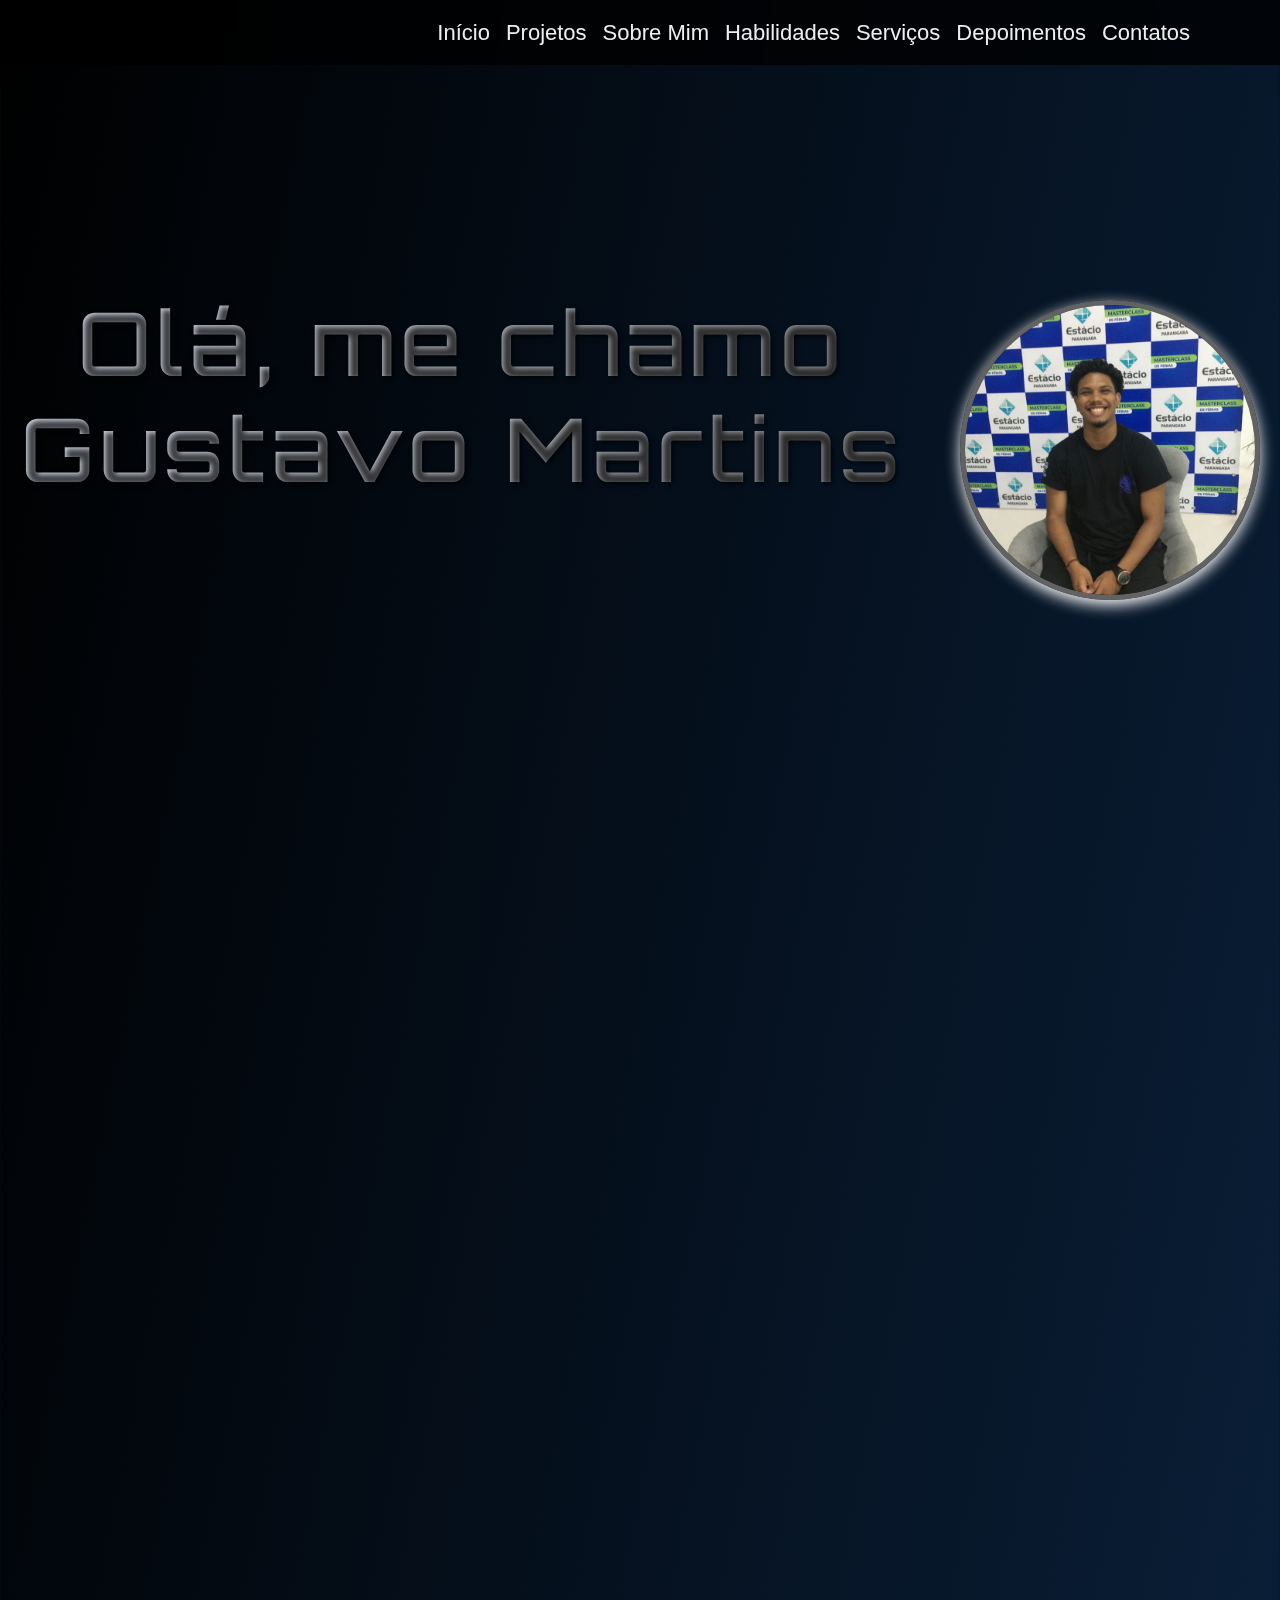
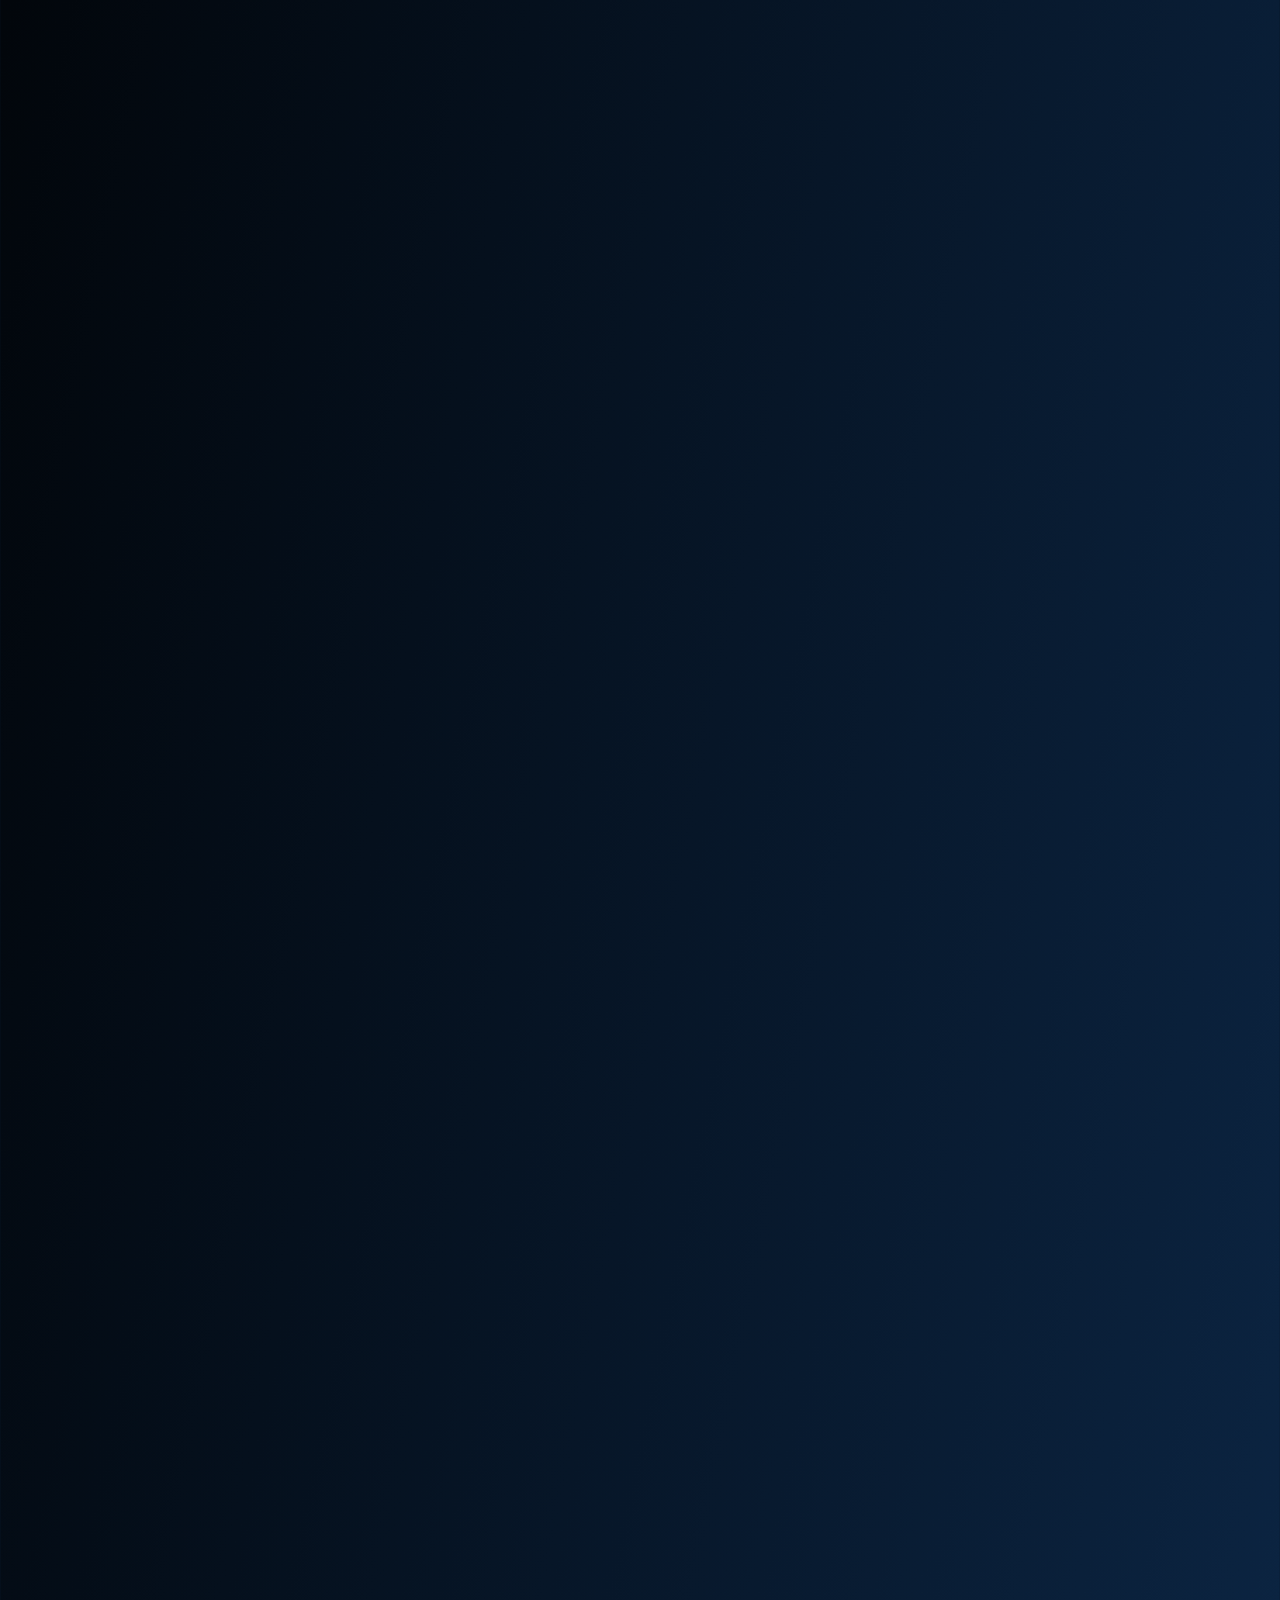
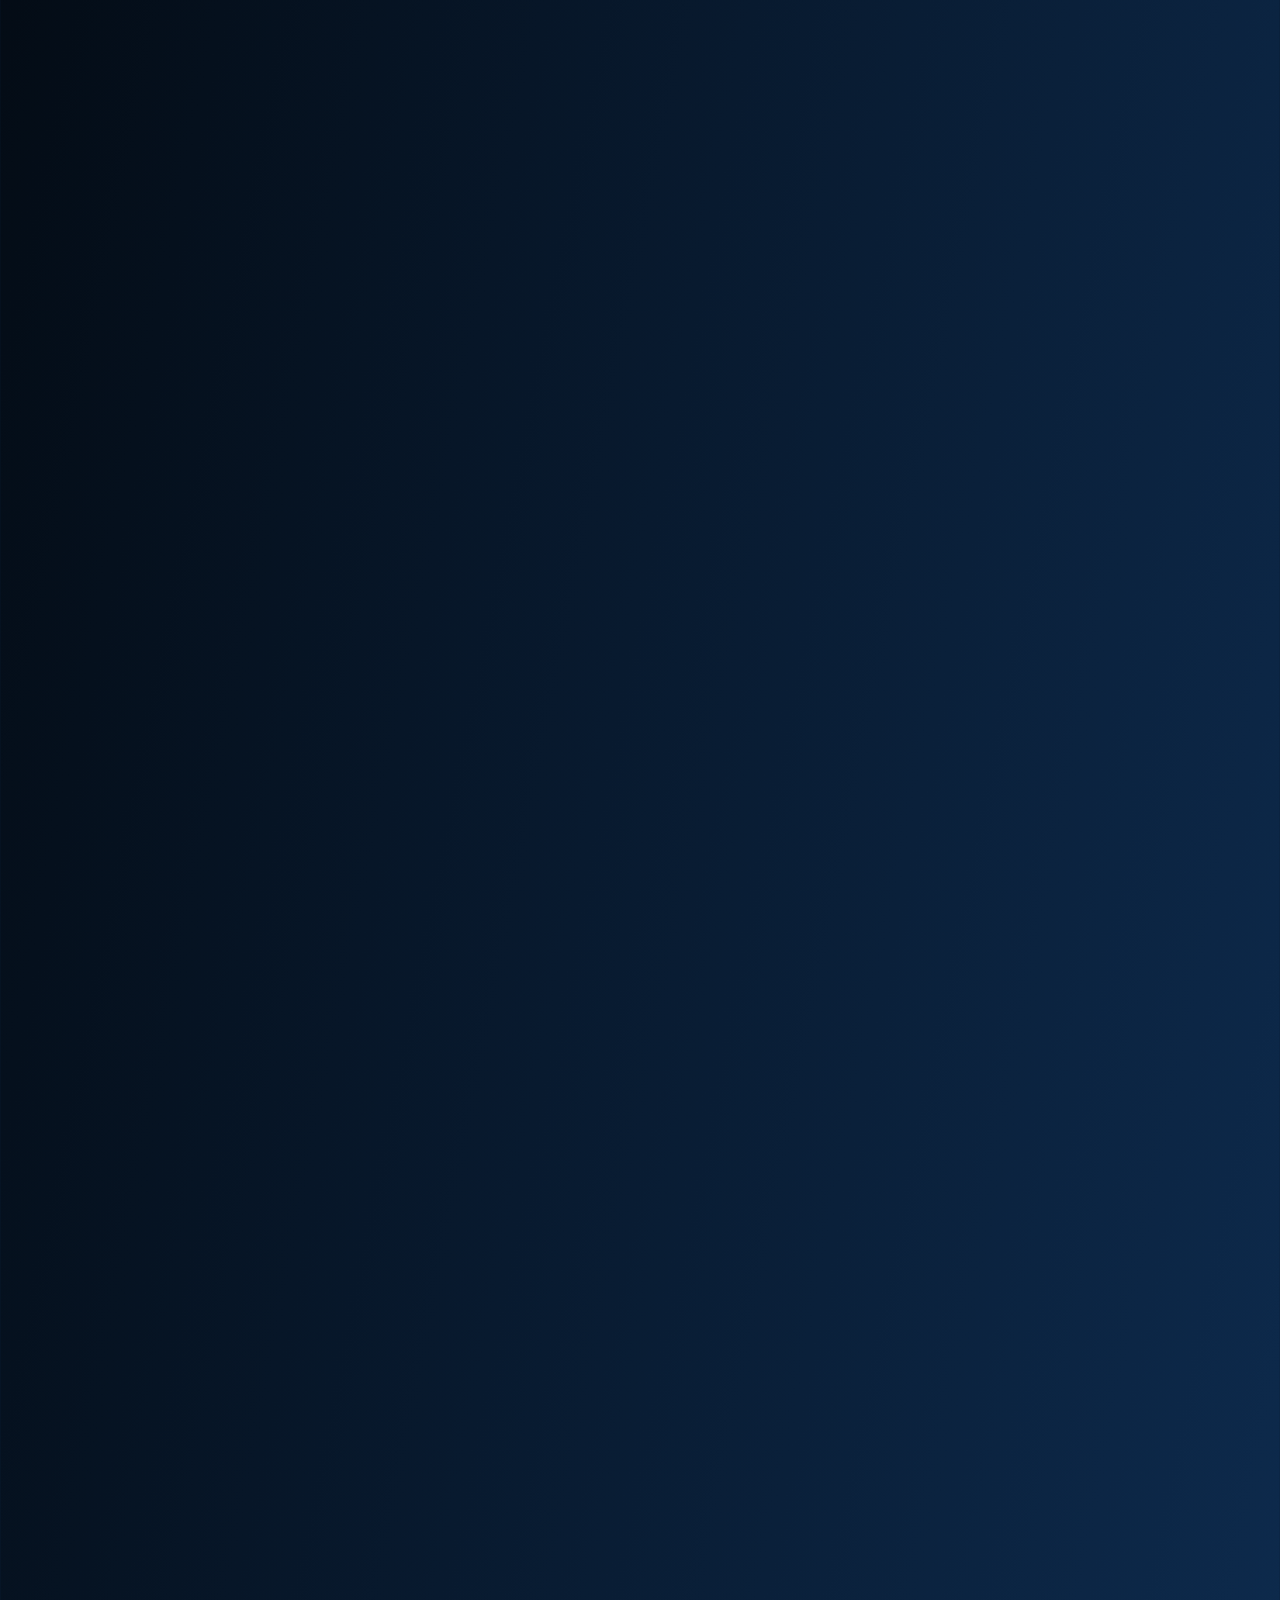
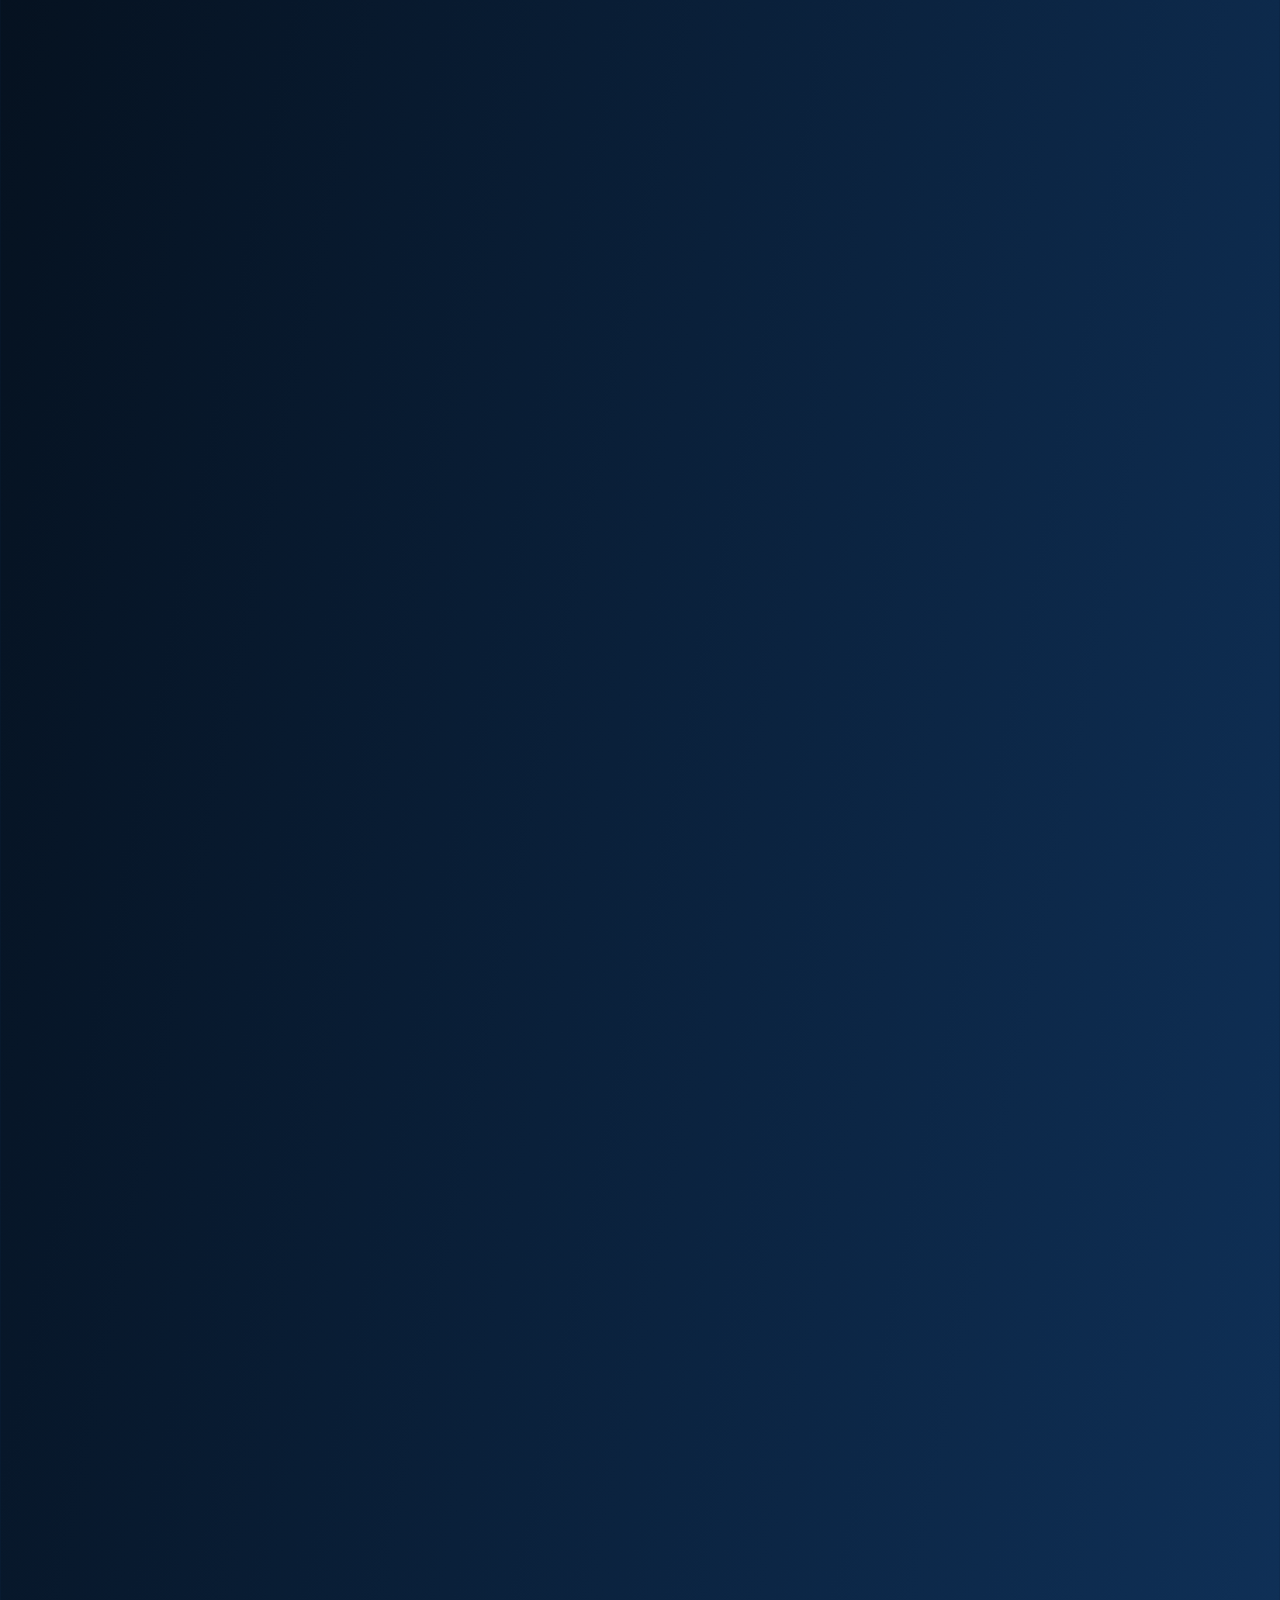
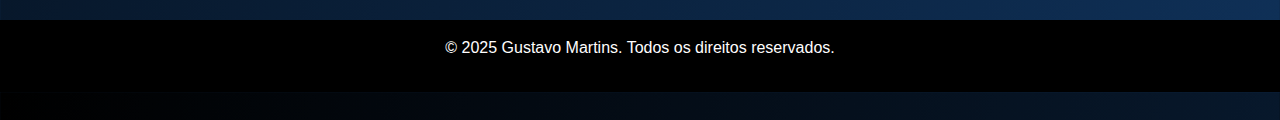
<file: index.html>
<!DOCTYPE html>
<html lang="pt-br">
<head>
  <meta charset="UTF-8" />
  <meta name="viewport" content="width=device-width, initial-scale=1" />
  <title>Portfólio - Gustavo Martins</title>

  <!-- CSS e Bibliotecas -->
  <link href="https://cdn.jsdelivr.net/npm/bootstrap@5.3.0/dist/css/bootstrap.min.css" rel="stylesheet" />
  <link href="https://cdnjs.cloudflare.com/ajax/libs/font-awesome/6.5.0/css/all.min.css" rel="stylesheet" />
  <link href="https://unpkg.com/aos@2.3.1/dist/aos.css" rel="stylesheet" />
  <link href="https://fonts.googleapis.com/css2?family=Orbitron:wght@600;900&display=swap" rel="stylesheet">
  <link href="https://fonts.googleapis.com/css2?family=Bebas+Neue&display=swap" rel="stylesheet">
  <link href="https://fonts.googleapis.com/css2?family=Poppins:wght@600&display=swap" rel="stylesheet">
  <link rel="stylesheet" href="style.css">
</head>
<body>

  <!-- Navbar -->
  <nav class="navbar navbar-expand-lg navbar-dark fixed-top">
    <div class="container">
      <button class="navbar-toggler" type="button" data-bs-toggle="collapse" data-bs-target="#navbarNav">
        <span class="navbar-toggler-icon"></span>
      </button>
      <div class="collapse navbar-collapse justify-content-end" id="navbarNav">
        <ul class="navbar-nav">
          <li class="nav-item"><a class="nav-link" href="#inicio">Início</a></li>
          <li class="nav-item"><a class="nav-link" href="#projetos">Projetos</a></li>
          <li class="nav-item"><a class="nav-link" href="#sobre">Sobre Mim</a></li>
          <li class="nav-item"><a class="nav-link" href="#habilidades">Habilidades</a></li>
          <li class="nav-item"><a class="nav-link" href="#servicos">Serviços</a></li>
          <li class="nav-item"><a class="nav-link" href="#depoimentos">Depoimentos</a></li>
          <li class="nav-item"><a class="nav-link" href="#contatos">Contatos</a></li>
        </ul>
      </div>
    </div>
  </nav>

  <!-- Início -->
  <section id="inicio" class="section d-flex justify-content-center align-items-center">
    <div class="intro-text text-center me-4" data-aos="fade-up">
      <h1>Olá, me chamo <br>Gustavo Martins</h1>
      <p>Desenvolvedor Web</p>
    </div>
    <div class="intro-image" data-aos="fade-up" data-aos-delay="300">
      <img src="gus1.jpg" alt="Foto de Gustavo Martins" class="img-fluid" />
    </div>
  </section>

  <!-- Projetos -->
  <section id="projetos" class="section container" data-aos="fade-up">
    <h2 class="mb-5 text-center">Projetos</h2>
    <div class="row g-4">
      <div class="col-md-4">
        <a href="https://revo-fit.com/" target="_blank" class="project-card-link">
          <div class="card p-3 shadow-sm project-card h-100">
            <div class="card-body">
              <h5 class="card-title">Landing Page Academia</h5>
              <p class="card-text">
                Projeto moderno utilizando TypeScript, React e TailwindCSS para criar uma landing page responsiva para academia.
                Backend desenvolvido em Node.js com Supabase.
              </p>
              <i class="fab fa-github github-icon"></i>
            </div>
          </div>
        </a>
      </div>
      <div class="col-md-4">
        <a href="https://github.com/gusttamartins01/chatbot-teste.git" target="_blank" class="project-card-link">
          <div class="card p-3 shadow-sm project-card h-100">
            <div class="card-body">
              <h5 class="card-title">Chatbot com IA</h5>
              <p class="card-text">
                Chatbot interativo com inteligência artificial feito em HTML, CSS, JS e Node.js.
                Permite tirar dúvidas com respostas automatizadas.
              </p>
              <i class="fab fa-github github-icon"></i>
            </div>
          </div>
        </a>
      </div>
      <div class="col-md-4">
        <a href="https://github.com/gusttamartins01/fruit-catcher-game.git" target="_blank" class="project-card-link">
          <div class="card p-3 shadow-sm project-card h-100">
            <div class="card-body">
              <h5 class="card-title">Jogo Fruit Catcher</h5>
              <p class="card-text">
                Jogo de pegar frutas usando HTML, CSS e JavaScript.
                Layout responsivo, ótimo para dispositivos móveis.
              </p>
              <i class="fab fa-github github-icon"></i>
            </div>
          </div>
        </a>
      </div>
    </div>
  </section>

  <!-- Sobre Mim -->
  <section id="sobre" class="section container py-5" data-aos="fade-up">
    <h2 class="mb-4 text-center fs-1 animate-float">Sobre Mim</h2>
    <div class="row align-items-center">
      <div class="col-md-7">
        <p>
          Olá! Me chamo <strong>Gustavo Martins</strong>, sou natural de <strong>Fortaleza - CE</strong> e atuo como
          <strong>Desenvolvedor Web</strong>, com experiência em <strong>HTML, CSS, JavaScript, React, Bootstrap, Tailwind, TypeScript</strong>
          e <strong>Node.js</strong>. Atualmente, curso <strong>Análise e Desenvolvimento de Sistemas</strong>.
        </p>
        <p>
          Sou apaixonado por resolver problemas reais com tecnologia e acredito que ela transforma desafios em soluções práticas.
          Tenho forte interesse em projetos que impactem positivamente a vida das pessoas.
        </p>
        <p>
          Valorizo o <strong>aprendizado contínuo</strong>, a colaboração e a criatividade.
          Meu objetivo é crescer na área de tecnologia unindo conhecimento técnico e empatia.
        </p>
      </div>
      <div class="col-md-5 position-relative d-flex justify-content-center mt-4">
        <div class="img-stack">
          <img src="workeu.jpg" alt="Gustavo Martins trabalhando" class="img-float-glow img-bottom">
        </div>
      </div>
    </div>
  </section>

  <section id="habilidades" class="section" data-aos="fade-up">
  <h2 class="mb-5 text-center">Habilidades</h2>
  <ul class="habilidades-list">
    <li>
      <div class="card-skill">
        <i class="fab fa-html5" style="color:#E44D26;"></i>
      </div>
    </li>
    <li>
      <div class="card-skill">
        <i class="fab fa-css3-alt" style="color:#264DE4;"></i>
      </div>
    </li>
    <li>
      <div class="card-skill">
        <i class="fab fa-js-square" style="color:#F7DF1E;"></i>
      </div>
    </li>
    <li>
      <div class="card-skill">
        <i class="fab fa-bootstrap" style="color:#7952B3;"></i>
      </div>
    </li>
    <li>
      <div class="card-skill">
        <i class="fab fa-react" style="color:#61DAFB;"></i>
      </div>
    </li>
    <li>
      <div class="card-skill">
        <i class="fab fa-node-js" style="color:#68A063;"></i>
      </div>
    </li>
  </ul>
</section>



  <!-- Serviços -->
  <section id="servicos" class="section container" data-aos="fade-up">
    <h2 class="mb-4 text-center">Serviços</h2>

    <div class="service-item mb-4 text-center">
      <i class="fas fa-laptop-code fa-3x service-icon"></i>
      <h3>Landing Pages Impactantes</h3>
      <p>Landing pages modernas e otimizadas para conversão.</p>
    </div>

    <div class="service-item mb-4 text-center">
      <i class="fas fa-code fa-3x service-icon"></i>
      <h3>Criação de Sites Personalizados</h3>
      <p>Sites exclusivos, responsivos e inovadores que destacam sua marca.</p>
    </div>

    <div class="service-item mb-4 text-center">
      <i class="fas fa-lightbulb fa-3x service-icon"></i>
      <h3>Consultoria em Experiência Digital</h3>
      <p>Consultoria estratégica para melhorar performance e presença online.</p>
    </div>
  </section>

  <!-- Depoimentos -->
  <section id="depoimentos" class="section container" data-aos="fade-up">
    <h2 class="mb-4 text-center">Depoimentos</h2>

    <div class="depoimento-box">
      <p class="depoimento-text">
        “Trabalhar com o Gustavo é uma troca de conhecimentos incrível. 
        Participamos juntos de um projeto de visão computacional onde ele fez um excelente trabalho no frontend.”
      </p>
      <p class="depoimento-autor">— Lázaro Vasconselos, Desenvolvedor FullStack</p>
    </div>

    <div class="depoimento-box">
      <p class="depoimento-text">
        “Profissional dedicado, talentoso e competente. Sua atenção aos detalhes e compromisso com a qualidade fazem toda a diferença.”
      </p>
      <p class="depoimento-autor">— Outro Cliente</p>
    </div>
  </section>

  <!-- Contatos -->
  <section id="contatos" class="section container" data-aos="fade-up">
    <h2 class="mb-4 text-center">Contatos</h2>
    <p class="text-center mb-5">Tem um projeto em mente? Fale comigo:</p>

    <form class="row g-4 justify-content-center" id="formContato">
      <div class="col-md-5">
        <label for="nome" class="form-label fw-semibold">Nome</label>
        <div class="input-group">
          <span class="input-group-text bg-dark text-white"><i class="fas fa-user"></i></span>
          <input type="text" class="form-control form-field" id="nome" placeholder="Seu nome" required>
        </div>
      </div>
      <div class="col-md-5">
        <label for="email" class="form-label fw-semibold">Email</label>
        <div class="input-group">
          <span class="input-group-text bg-dark text-white"><i class="fas fa-envelope"></i></span>
          <input type="email" class="form-control form-field" id="email" placeholder="seuemail@exemplo.com" required>
        </div>
      </div>
      <div class="col-md-10">
        <label for="mensagem" class="form-label fw-semibold">Mensagem</label>
        <textarea class="form-control form-field" id="mensagem" rows="5" placeholder="Descreva sua dúvida ou solicitação..." required></textarea>
      </div>
      <div class="col-12 text-center">
        <button type="submit" class="btn btn-outline-info px-5 py-2 fw-bold rounded-pill shadow-sm">Enviar</button>
      </div>
      <div class="col-12 text-center mt-3">
        <p id="mensagem-enviada" style="display:none;" class="text-success fw-semibold fs-5">✔️ Mensagem enviada com sucesso!</p>
      </div>
    </form>

    <div class="social-icons-spacing text-center mt-4">
      <a href="https://github.com/gusttamartins01" class="rede github me-3" target="_blank"><i class="fab fa-github fa-2x"></i></a>
      <a href="https://www.instagram.com/gustta_gus/" class="rede instagram me-3" target="_blank"><i class="fab fa-instagram fa-2x"></i></a>
      <a href="https://www.linkedin.com/in/gustavo-martins-197b70298" class="rede linkedin" target="_blank"><i class="fab fa-linkedin fa-2x"></i></a>
    </div>
  </section>

  <!-- Footer -->
  <footer class="py-3 text-center">
    <div class="container">
      <p>&copy; 2025 Gustavo Martins. Todos os direitos reservados.</p>
    </div>
  </footer>

  <!-- Scripts -->
  <script src="https://cdn.jsdelivr.net/npm/bootstrap@5.3.0/dist/js/bootstrap.bundle.min.js"></script>
  <script src="https://unpkg.com/aos@2.3.1/dist/aos.js"></script>
  <script src="script.js"></script>
</body>
</html>
</file>
<file: style.css>
body {
    margin: 0;
    background: linear-gradient(to bottom right, #000000, #0f3057);
    scroll-behavior: smooth;
    color: white;
    font-family:'Franklin Gothic Medium', 'Arial Narrow', Arial, sans-serif;
    font-style: normal;
    font-size: 20px;
}

.section-divider {
    border-top: 2px solid #0ff; /* cor da linha */
    width: 80%;
    margin: 40px auto;
    opacity: 0.2;
}

.section {
    padding: 100px 0;
    min-height: 100vh;
    font-size: 100%;
}

.navbar {
    background-color: rgba(0, 0, 0, 0.8) !important;
    backdrop-filter: blur(10px);
}

.navbar a {
    color: #eeeeee !important;
    transition: color 0.3s ease;
    font-family: Arial, Helvetica, sans-serif;
    font-size: 110%;
}

.navbar a:hover {
    color: #2dc5f3 !important;
}

.navbar.scrolled {
    background-color: rgba(0, 0, 0, 0.95) !important;
    box-shadow: 0 4px 10px rgba(0,0,0,0.3);
}

footer {
    background-color: #000;
    padding: 20px 0;
    text-align: center;
    color: #ccc;
}

.form-control,
.btn {
    border-radius: 0;
}

.card {
    background-color: #101f30;
    border: none;
}

.card-title, .card-text {
    color: #fff;
}

.text-info {
    color: #00cfff !important;
}

.text-info:hover {
    color: #ffffff !important;
}

/* Animação fade-in */
@keyframes fadeInUp {
    from {
        opacity: 0;
        transform: translateY(20px);
    }
    to {
        opacity: 1;
        transform: translateY(0);
    }
}

#inicio {
    display: flex;
    align-items: center;
    justify-content: center;
    gap: 2rem;
    flex-wrap: wrap;
}

#inicio h1 {
    font-family: 'Orbitron', sans-serif;
    font-size: 5.5rem;
    font-weight: 1500;
    letter-spacing: 5px;
    background: linear-gradient(90deg, #ced6e2, #848485);
    -webkit-background-clip: text;
    -webkit-text-fill-color: transparent;
    text-shadow: 2px 2px 5px rgba(0, 0, 0, 0.7);
    animation: fadeInUp 1.2s ease forwards;
}

#inicio p {
    font-family: 'Orbitron', sans-serif;
    font-size: 3.5rem;
    font-weight: 800;
    color: white;
    text-shadow: 1px 1px 3px rgba(0, 0, 0, 0.6);
    animation: fadeInUp 1.5s ease forwards;
    animation-delay: 0.3s;
    opacity: 0;
    animation-fill-mode: forwards;
}

/* Media query para a seção de Início */
@media (max-width: 992px) { /* Tablets e telas menores */
    #inicio h1 {
        font-size: 4rem; /* Reduz o tamanho do H1 */
        letter-spacing: 3px;
    }
    #inicio p {
        font-size: 2.5rem; /* Reduz o tamanho do P */
    }
    .intro-image img {
        width: 250px;
        height: 250px;
    }
}

@media (max-width: 768px) { /* Celulares e telas muito pequenas */
    #inicio {
        flex-direction: column;
        text-align: center;
        padding-top: 120px; /* Ajusta padding para navbar fixa */
    }
    #inicio .intro-text {
        margin-bottom: 1.5rem;
        margin-right: 0; /* Remove margem que empurrava para o lado */
    }
    #inicio h1 {
        font-size: 2.8rem; /* Ainda menor para celulares */
        letter-spacing: 2px;
    }
    #inicio p {
        font-size: 1.8rem; /* Ainda menor para celulares */
    }
    .intro-image img {
        width: 200px;
        height: 200px;
        margin-top: 2rem;
    }
    .section {
        padding: 80px 15px; /* Reduz padding lateral para celulares */
    }
}

.intro-image img {
    width: 300px;
    height: 300px;
    object-fit: cover;
    border-radius: 50%; /* mantém circular */
    border: 5px solid #626262;
    box-shadow: 0 5px 15px rgb(255, 255, 255);
    transition: transform 0.4s ease, box-shadow 0.4s ease;
    animation: flutuar 3s ease-in-out infinite;
}

@keyframes flutuar {
    0%, 100% {
        transform: translateY(0px);
    }
    50% {
        transform: translateY(-10px);
    }
}

.intro-image img:hover {
    transform: scale(1.08);
    box-shadow: 0 0 25px rgba(0, 255, 255, 0.7), 0 0 45px rgba(0, 255, 255, 0.5);
}


/* Textos com fonte ajustada*/
h2.mb-4.text-center,
h2.mb-5.text-center {
    font-family: 'Poppins', sans-serif;
    font-size: 3.5rem;
    font-weight: 600;
    color: #ffffff;
    animation: float 3s ease-in-out infinite;
    display:block;
    margin-bottom: 2rem;
}

@keyframes float {
    0%, 100% {
        transform: translateY(0);
    }
    50% {
        transform: translateY(-15px);
    }
}

/* Media query para títulos H2 */
@media (max-width: 768px) {
    h2.mb-4.text-center,
    h2.mb-5.text-center {
        font-size: 2.5rem; /* Reduz o tamanho do H2 para celulares */
    }
}


/* Habilidades */
#habilidades ul {
    list-style: none;
    padding: 0;
    margin: 0 auto;
    max-width: 1000px;
    display: flex;
    justify-content: center;
    gap: 5rem;
    flex-wrap: wrap;
}

#habilidades ul li {
    display: flex;
    align-items: center;
    font-size: 10rem; /* Esta propriedade afeta o tamanho dos ícones! */
    gap: 1.5rem;
    color: #fff;
    cursor: default;
    user-select: none;
    background: rgba(255,255,255,0.05);
    padding: 1rem 2rem;
    border-radius: 50px;
    transition: transform 0.3s ease, background-color 0.3s ease;
    box-shadow: 0 0 8px rgba(0,0,0,0.3);
}

#habilidades ul li i {
    font-size: 6rem; /* Esta é a propriedade que realmente controla o tamanho do ícone */
    transition: color 0.3s ease;
    min-width: 10rem;
    text-align: center;
}

/* Media queries para as Habilidades */
@media (max-width: 992px) {
    #habilidades ul {
        gap: 3rem; /* Reduz o espaçamento entre os ícones */
    }
    #habilidades ul li {
        padding: 0.8rem 1.5rem; /* Ajusta o padding do card */
    }
    #habilidades ul li i {
        font-size: 4.5rem; /* Reduz o tamanho dos ícones */
        min-width: 7rem;
    }
}

@media (max-width: 768px) {
    #habilidades ul {
        gap: 1.5rem; /* Reduz ainda mais o espaçamento */
        justify-content: center; /* Centraliza itens se houver menos de 3 por linha */
    }
    #habilidades ul li {
        flex-direction: column; /* Empilha ícone e texto (se houver) */
        padding: 0.5rem 1rem;
        width: 120px; /* Largura fixa para celulares, pode ajustar */
    }
    #habilidades ul li i {
        font-size: 3rem; /* Tamanho para celulares */
        min-width: unset; /* Remove min-width para não forçar largura */
        margin-bottom: 0.5rem;
    }
}


#habilidades ul li:nth-child(1) i {
    color: #E44D26; /* HTML5 orange */
}

#habilidades ul li:nth-child(2) i {
    color: #1572B6; /* CSS3 blue */
}

#habilidades ul li:nth-child(3) i {
    color: #7952B3; /* Bootstrap purple */
}

#habilidades ul li:nth-child(4) i {
    color: #F7DF1E; /* JavaScript yellow */
    filter: drop-shadow(0 0 3px #f7df1e);
}

#habilidades ul li:nth-child(5) i {
    color: #339933; /* Node.js green */
}

#habilidades ul li:nth-child(6) i {
    color: #61DAFB; /* React blue */
    filter: drop-shadow(0 0 6px #61dafb);
}

#habilidades ul li:hover {
    transform: scale(1.15);
    background-color: rgba(255,255,255,0.12);
}

#habilidades ul li:hover i {
    color: #ffffff;
    filter: drop-shadow(0 0 8px #fff);
}


/* parte da pagina serviços com efeitos*/
#servicos {
    max-width: 800px;
    margin: 0 auto;
}

.service-item {
    text-align: center;
    padding: 25px 20px;
    border-radius: 12px;
    box-shadow: 0 6px 18px rgba(189, 180, 180, 0.144);
    transition: transform 0.3s ease, box-shadow 0.3s ease;
    cursor: pointer;
    margin-bottom: 2rem; /* Adicionado para espaçamento entre itens */
}

.service-item:hover {
    transform: translateY(-12px);
    box-shadow: 0 15px 30px rgba(0,0,0,0.25);
}

.service-icon {
    color: #007bff;
    margin-bottom: 15px;
    transition: color 0.3s ease;
}

.service-item:hover .service-icon {
    color: #ffffff;
}

h3 {
    margin-bottom: 12px;
    font-weight: 600;
    font-size: 1.5rem;
    color:white;
    border-color: #101f30;
    border-radius: 50%;
}

p {
    color: #fffdfd;
    font-size: 1rem;
    line-height: 1.5;
}

/* Media query para serviços */
@media (max-width: 768px) {
    .service-item {
        padding: 20px 15px;
    }
    .service-item h3 {
        font-size: 1.3rem;
    }
    .service-item p {
        font-size: 0.9rem;
    }
}


/* efeitos de flutuação na parte do sobre mim*/

.img-stack {
    position: relative;
    width: 100%;
    max-width: 450px; /* controla o tamanho máximo */
    height: 550px;    /* altura fixa para as imagens */
}

.img-stack img {
    position: absolute;
    width: 100%;
    height: 100%;
    object-fit: cover;
    border-radius: 20px;
    transition: transform 0.3s ease, box-shadow 0.3s ease;
    cursor: pointer;
    border-radius: 30%;
    border: 5px solid #101f30;
    border-color: #101f30;
}

/* Imagem inferior, posicionada na base */
.img-bottom {
    top: 0;
    left: 0;
    filter: brightness(0.9);
    animation: floatReverse 4s ease-in-out infinite;
    z-index: 1;
}

/* Imagem superior, um pouco deslocada */
.img-top {
    top: 10px;
    left: 10px;
    filter: brightness(1);
    animation: float 4s ease-in-out infinite;
    z-index: 2;
}

/* Efeito flutuar para cima e para baixo */
@keyframes float {
    0%, 100% { transform: translateY(0); }
    50% { transform: translateY(-15px); }
}

@keyframes floatReverse {
    0%, 100% { transform: translateY(0); }
    50% { transform: translateY(15px); }
}

/* Efeito brilho e aumento ao passar o mouse em ambas imagens */
.img-float-glow:hover {
    transform: scale(1.05);
    box-shadow: 0 0 30px rgba(0, 255, 255, 0.8);
}

/* Media query para Sobre Mim */
@media (max-width: 768px) {
    #sobre .row {
        flex-direction: column-reverse; /* Imagem acima do texto em mobile */
        text-align: center;
    }
    .img-stack {
        max-width: 300px; /* Reduz o tamanho da imagem */
        height: 350px;
        margin-bottom: 2rem; /* Adiciona espaço abaixo da imagem */
    }
    #sobre p {
        font-size: 0.95rem;
    }
}


/*formulario de contatos*/
.form-label {
    font-size: 1rem;
    color: #f7f7f7;
}

.form-field {
    transition: all 0.3s ease;
    border-radius: 0.5rem;
}

.form-field:focus {
    border-color: #17a2b8;
    box-shadow: 0 0 10px rgba(23, 162, 184, 0.4);
}

.input-group-text {
    border-radius: 0.5rem 0 0 0.5rem;
}

.btn-outline-info:hover {
    background-color: #17a2b8;
    color: white;
}

#mensagem-enviada {
    animation: fadeIn 0.5s ease-in-out;
}

@keyframes fadeIn {
    from { opacity: 0; transform: translateY(10px); }
    to { opacity: 1; transform: translateY(0); }
}

/* Media query para Contatos */
@media (max-width: 768px) {
    #contatos .col-md-5,
    #contatos .col-md-10 {
        width: 100%; /* Ocupa a largura total em telas menores */
    }
    #contatos .mb-5 {
        margin-bottom: 2rem !important; /* Reduz margem inferior do texto */
    }
}


/* Redes Sociais */
.social-icons-spacing {
    margin-top: 100px; /* Ajuste este valor conforme o espaçamento desejado */
    margin-bottom: 50px; /* Adiciona um pouco de margem na parte inferior também, se desejar */
}

.redes-icons {
    max-width: 800px;
    margin: 0 auto;
    display: flex;
    justify-content: center;
    gap: 4rem;
    flex-wrap: wrap;
}

.redes-icons .rede {
    text-align: center;
    user-select: none;
    transition: transform 0.3s ease;
    cursor: pointer;
    color: inherit;
    text-decoration: none;
    background: rgba(255,255,255,0.05);
    padding: 1rem 1.5rem;
    border-radius: 50px;
    box-shadow: 0 0 10px rgba(0,0,0,0.4);
    width: 140px;
    display: flex;
    flex-direction: column;
    align-items: center;
    justify-content: center;
}

.redes-icons .rede i {
    font-size: 3rem; /* Tamanho dos ícones */
    filter: drop-shadow(1px 1px 1px rgba(0,0,0,0.4));
    transition: transform 0.3s ease, filter 0.3s ease;
}

.redes-icons .rede p {
    /* Não há tag <p> dentro do link da rede social, este estilo pode ser removido */
    /* ou era para ser um texto abaixo do ícone? Se sim, adicione no HTML */
    margin-top: 0.8rem;
    font-weight: 700;
    font-size: 0.8rem; /* Ajustado para um tamanho mais razoável se for um texto */
    color: #fff;
    user-select: none;
    transition: color 0.3s ease;
}

.redes-icons .rede:hover {
    transform: scale(1.25);
    background-color: rgba(255,255,255,0.15);
    box-shadow: 0 0 20px rgba(255,255,255,0.6);
}

.redes-icons .rede:hover i {
    filter: drop-shadow(0 0 15px #fff);
}

.redes-icons .rede:hover p {
    color: #fff;
}

/* Media queries para Redes Sociais */
@media (max-width: 768px) {
    .social-icons-spacing {
        margin-top: 60px; /* Reduz a margem superior em telas menores */
        margin-bottom: 30px;
    }
    .redes-icons {
        gap: 2rem; /* Reduz o espaçamento entre os ícones */
    }
    .redes-icons .rede {
        width: 100px; /* Reduz a largura do botão */
        padding: 0.7rem 1rem;
    }
    .redes-icons .rede i {
        font-size: 2.2rem; /* Reduz o tamanho dos ícones em celulares */
    }
    .redes-icons .rede p {
        font-size: 0.7rem; /* Reduz o tamanho do texto (se houver) */
    }
}


/* Cores específicas das redes */
.rede.github {
    color: #fff6f6;
}
.rede.instagram {
    color: #8a0e25;
}
.rede.linkedin {
    color: #1479df;
}
.rede.email {
    color: #5e39c5;
}


/* parte de depoimentos*/
.depoimento-box {
    background-color: #121212; /* Fundo escuro sólido */
    border: 1px solid rgba(255, 255, 255, 0.05);
    border-radius: 1rem;
    padding: 2rem;
    margin: 1.5rem auto;
    box-shadow: 0 0 15px rgba(0, 0, 0, 0.5);
    max-width: 800px;
    text-align: center;
    transition: transform 0.3s ease, box-shadow 0.3s ease;
}

.depoimento-box:hover {
    transform: scale(1.02);
    box-shadow: 0 0 25px rgba(23, 162, 184, 0.3);
}

.depoimento-text {
    font-size: 1.1rem;
    color: #e0e0e0; /* Texto claro */
    margin-bottom: 1.2rem;
    line-height: 1.6;
}

.depoimento-autor {
    font-weight: bold;
}

/* Media query para Depoimentos */
@media (max-width: 768px) {
    .depoimento-box {
        padding: 1.5rem;
        margin: 1rem auto;
    }
    .depoimento-text {
        font-size: 1rem;
    }
}

/* Estilos para a seção de Projetos */
.project-card-link {
    text-decoration: none; /* Remove sublinhado do link */
    color: inherit; /* Mantém a cor do texto padrão */
    display: block; /* Faz o link ocupar todo o card */
}

.project-card {
    position: relative;
    overflow: hidden; /* Garante que o conteúdo que sai da caixa seja cortado */
    min-height: 180px; /* Altura mínima para os cards */
    transition: transform 0.3s ease, box-shadow 0.3s ease;
}

.project-card:hover {
    transform: translateY(-5px);
    box-shadow: 0 8px 20px rgba(0, 255, 255, 0.3);
}

.project-card .card-body {
    display: flex;
    flex-direction: column;
    justify-content: space-between;
    height: 100%;
}

.project-card .project-description {
    position: absolute;
    top: 0;
    left: 0;
    width: 100%;
    height: 100%;
    background-color: rgba(16, 31, 48, 0.95); /* Fundo semi-transparente para a descrição */
    display: flex;
    flex-direction: column;
    justify-content: center;
    align-items: center;
    padding: 15px;
    opacity: 0;
    transform: translateY(100%);
    transition: opacity 0.4s ease, transform 0.4s ease;
    text-align: center;
}

.project-card:hover .project-description {
    opacity: 1;
    transform: translateY(0);
}

.project-card:hover .card-title,
.project-card:hover .card-text:not(.project-description .card-text) {
    opacity: 0; /* Oculta o título e descrição original ao passar o mouse */
    transition: opacity 0.3s ease;
}

.project-card .project-description .card-text {
    color: #e0e0e0;
    font-size: 0.95rem;
    margin-bottom: 15px;
}

.project-card .github-icon {
    font-size: 3.5rem;
    color: #fff;
    transition: color 0.3s ease;
}

.project-card .github-icon:hover {
    color: #00cfff; /* Cor ao passar o mouse no ícone do GitHub */
}

/* Media query para Projetos */
@media (max-width: 768px) {
    #projetos .row .col-md-4 {
        width: 100%; /* Cada card de projeto ocupa 100% da largura em mobile */
    }
    .project-card {
        min-height: 150px; /* Reduz a altura mínima para celular */
    }
    .project-card .card-title {
        font-size: 1.2rem;
    }
    .project-card .project-description .card-text {
        font-size: 0.85rem;
    }
    .project-card .github-icon {
        font-size: 3rem;
    }
}
</file>
